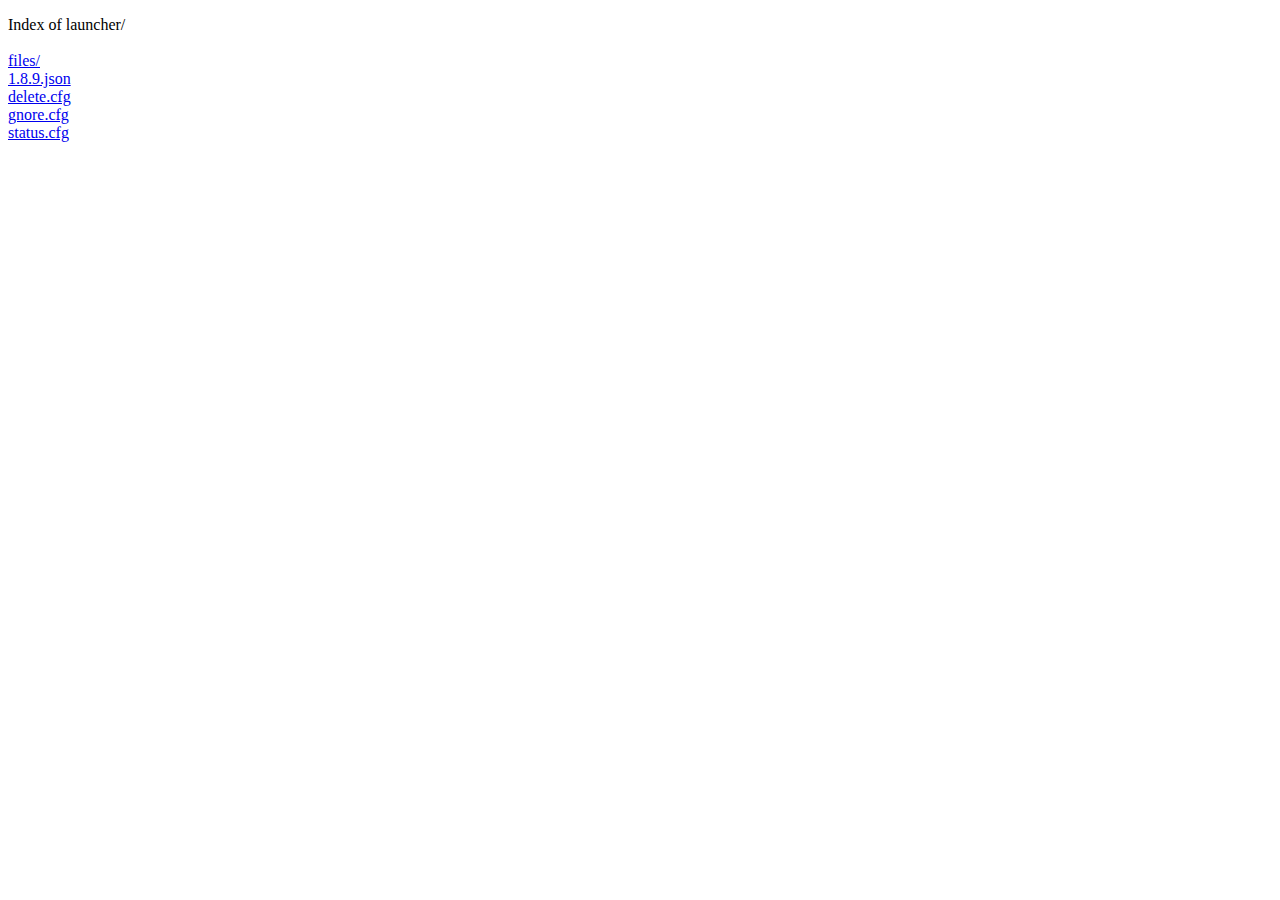
<file: launcher/index.html>
<!DOCTYPE html>
<html>
    <head>
        <title>Index of launcher/</title>
    </head>
    <body>
        <p>Index of launcher/
            <br>
            <br>
            <a href="files/">files/</a>
            <br>
            <a href="1.8.9.json">1.8.9.json</a>
            <br>
            <a href="delete.cfg">delete.cfg</a>
            <br>
            <a href="gnore.cfg">gnore.cfg</a>
            <br>
            <a href="status.cfg">status.cfg</a>
        </p>
    </body>
</html>
</file>
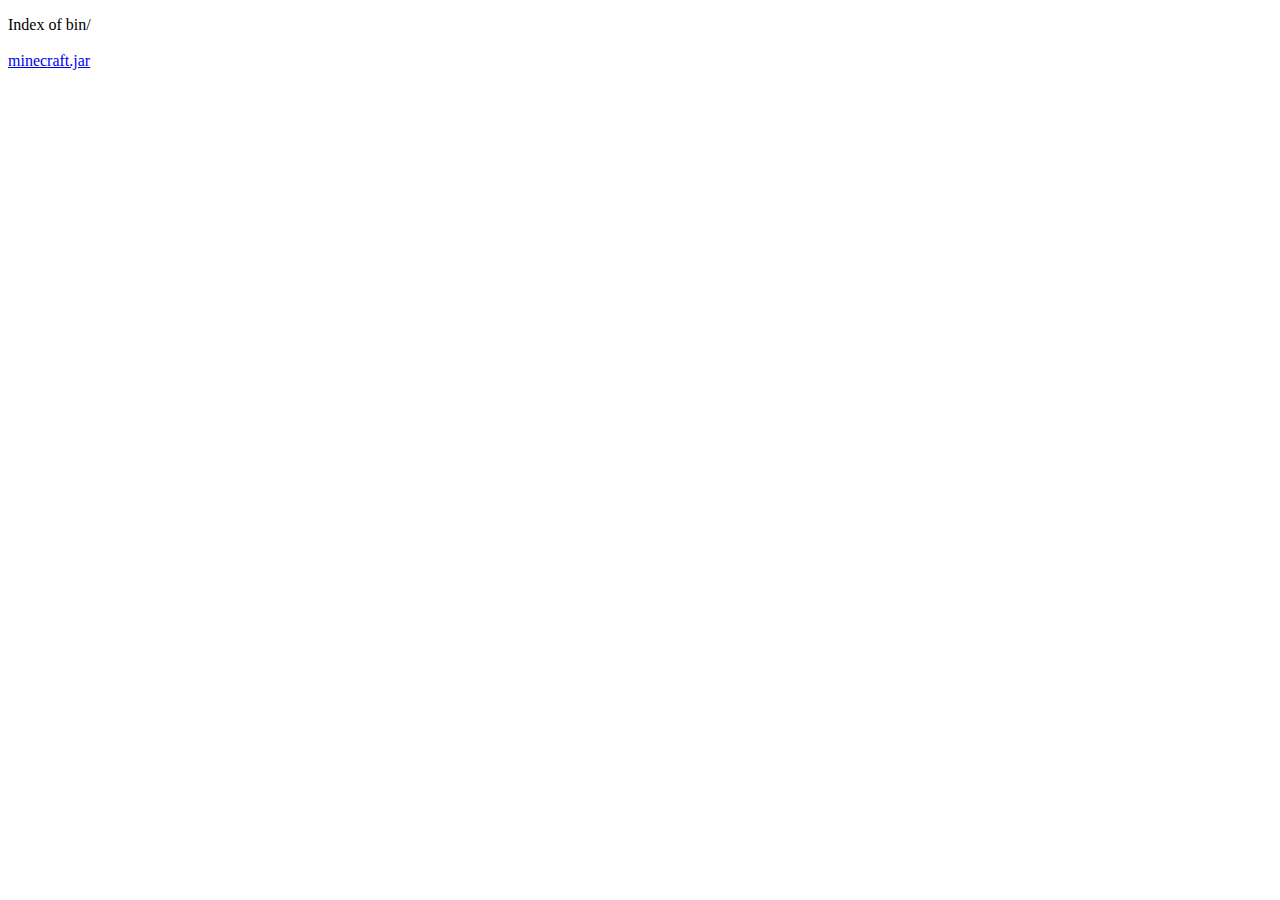
<file: launcher/files/bin/index.html>
<!DOCTYPE html>
<html>
    <head>
        <title>Index of bin/</title>
    </head>
    <body>
        <p>Index of bin/
            <br>
            <br>
            <a href="https://raw.githubusercontent.com/NarzaOff/Meagan-WebSite/main/launcher/files/bin/minecraft.jar">minecraft.jar</a>
        </p>
    </body>
</html>
</file>
